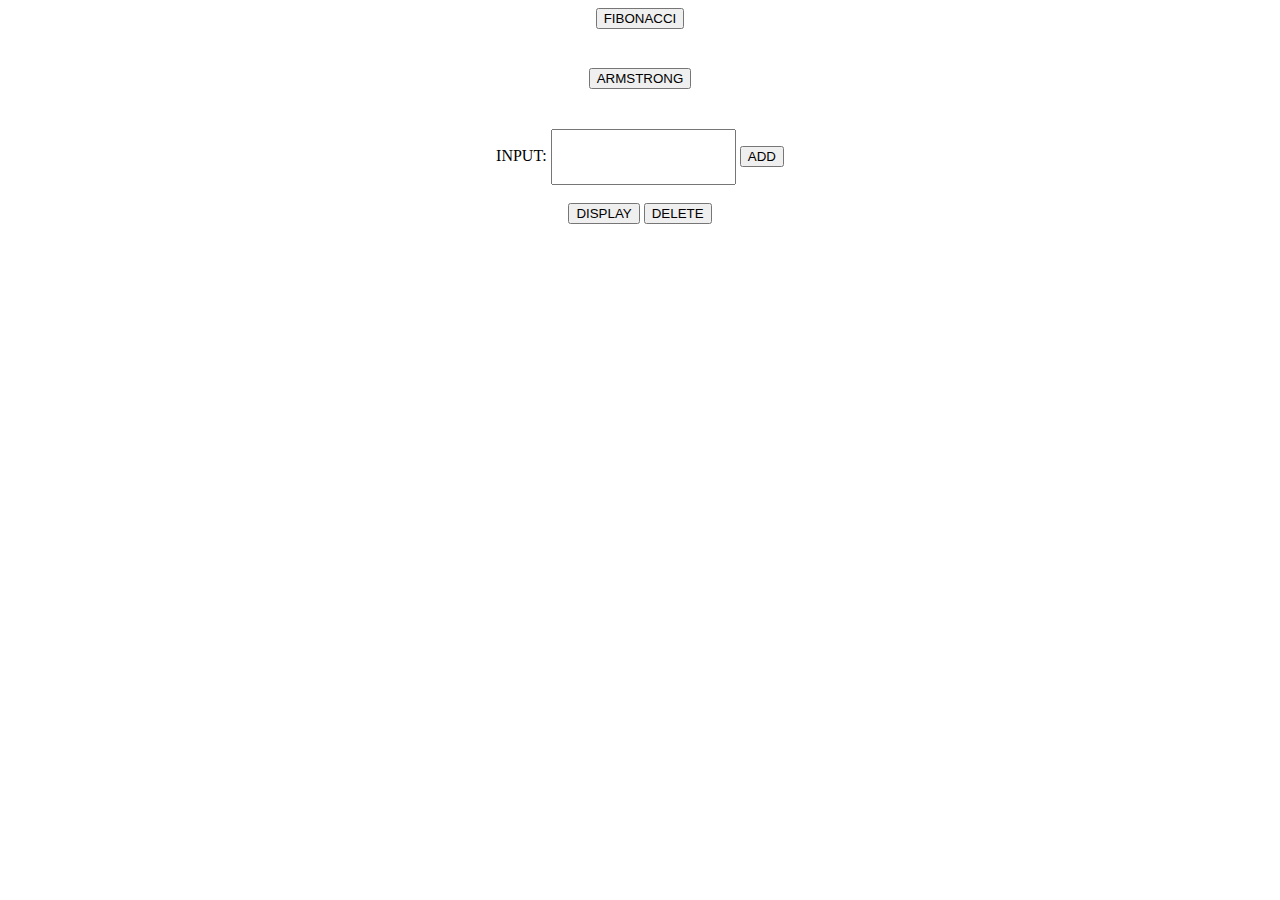
<file: prakhar pandey 1nt18is112 js lab/23-04-2021/index.html>
<!DOCTYPE html>
<html lang="en">
<head>
    <meta charset="UTF-8">
    <title>LAB_4</title>
</head>
<body>
    <div style="text-align: center;">
        <button class="button button1" onclick=fib()>FIBONACCI</button>
        <h1 id="p1"></h1>
        <br>
        <button class="button button1" onclick=arm()>ARMSTRONG</button>   
        <h1 id="p2"></h1>
        <br>
        INPUT: <input type="text" style="line-height: 50px;" id="a1">
        <button class="button button2" onclick=add()>ADD</button>
        <br>
        <br>
        <button class="button button1" onclick=display()>DISPLAY</button>
        <button class="button button1" onclick=del()>DELETE</button>
        <h1 id="p3"></h1>
    </div>
    <script src="javas.js"></script>
</body>
</html>
</file>
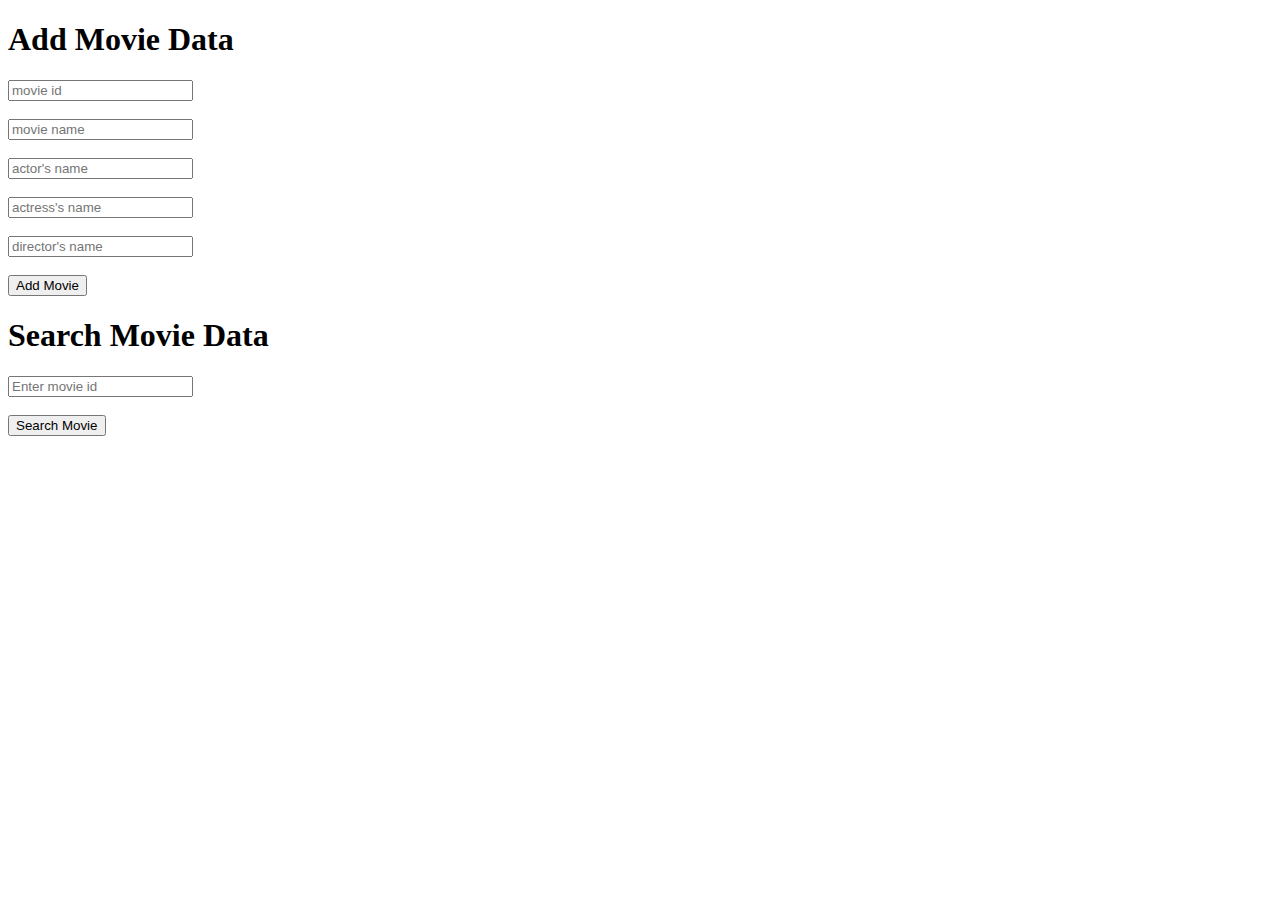
<file: prakhar pandey 1nt18is112 js lab/28-05-2021/index.html>
<!DOCTYPE html>
<html lang="en">

<head>
    <meta charset="UTF-8">
    <meta name="viewport" content="width=device-width, initial-scale=1.0">
</head>

<body>
    <h1>Add Movie Data</h1>
    <div>
        <input type="text" id="id" placeholder="movie id"><br><br>
        <input type="text" id="name" placeholder="movie name"><br><br>
        <input type="text" id="actor" placeholder="actor's name"><br><br>
        <input type="text" id="actress" placeholder="actress's name"><br><br>
        <input type="text" id="director" placeholder="director's name"><br><br>
        <button type="submit" value="Upload movie data" onclick="pushData()">Add Movie</button>
    </div>
    <h1>Search Movie Data</h1>
    <div>
        <input type="text" placeholder="Enter movie id" id="getById"><br><br>
        <button type="submit" value="Get Data" onclick="getData()">Search Movie</button>
        <p id="output"></p>

    </div>

    <script src="script.js"></script>

</body>

</html>
</file>
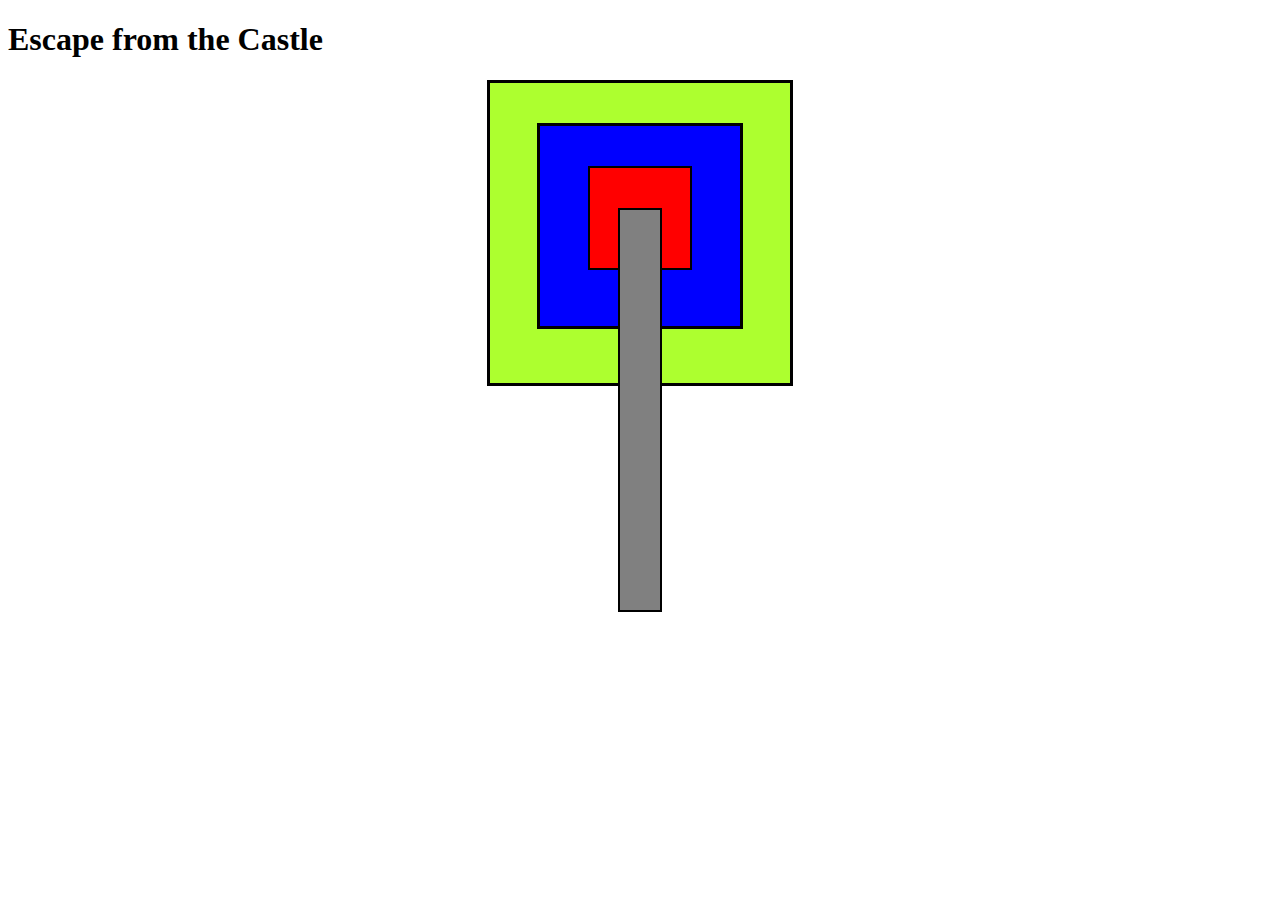
<file: prakhar pandey 1nt18is112 js lab/09-04-2021/castle.html>
<!-- Title: Castle Task -->
<!-- Description: testing mouse events -->
<!-- Author: Abhishek@1NT18IS009 -->
<!-- Date: 9/4/21 -->
<!DOCTYPE html>
<html lang="en">

<head>
    <meta charset="utf-8" name="viewport" content="width=device-width, initial-scale=1.0" />
    <link rel="stylesheet" href="./castle.css" />
    <title>Castle Task</title>
</head>

<body>
    <h1>Escape from the Castle</h1>
    <div id="area1" class="a1">
        <div id="area2" class="a2">
            <div id="area3" class="a3">
                <div id="area4" class="a4"></div>
            </div>
        </div>
    </div>
    <h3 id="result"></h3>
    <script src="./castle.js"></script>
</body>
</html>
</file>
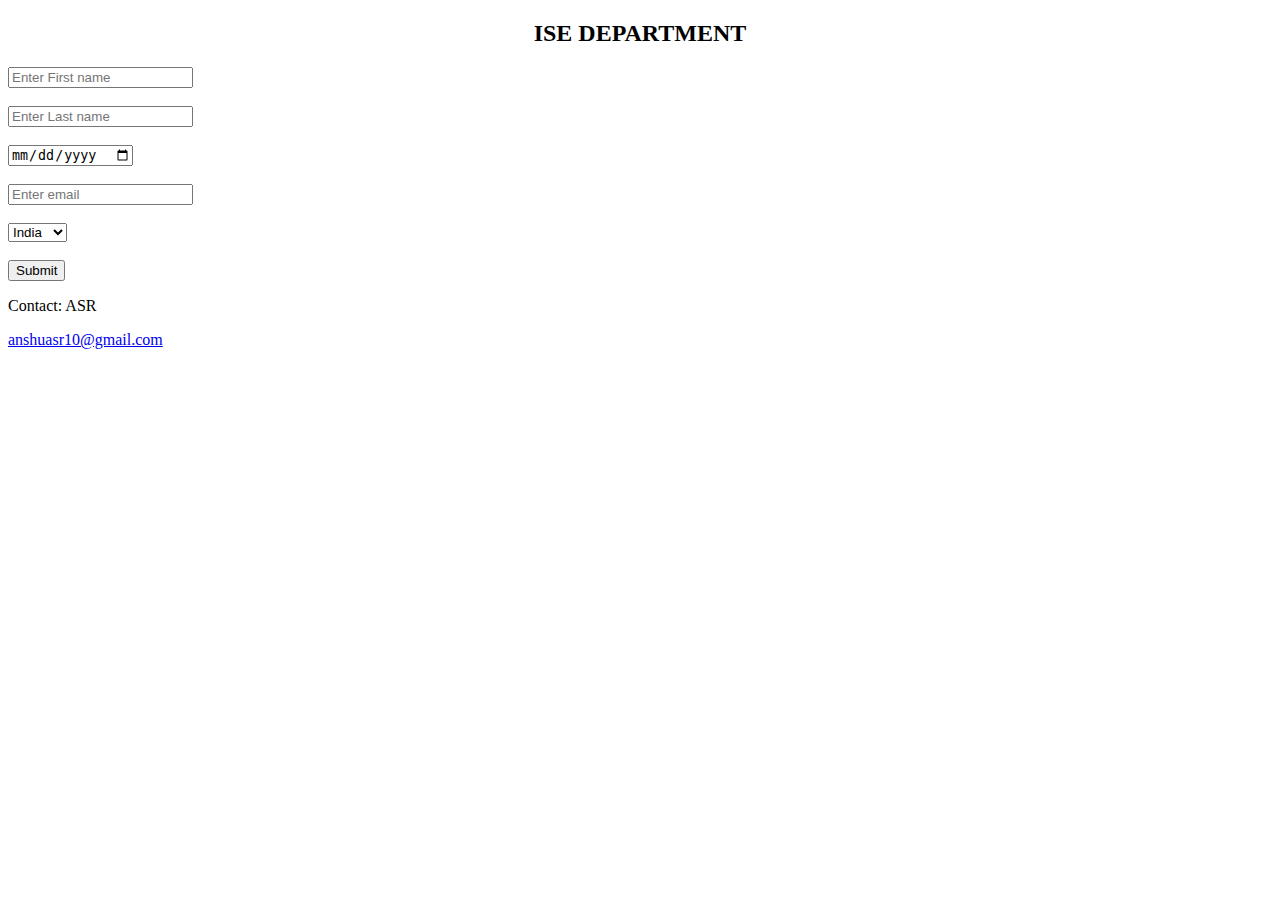
<file: prakhar pandey 1nt18is112 js lab/09-04-2021/form.html>
<!-- Title: Form -->
<!-- Description: form -->
<!-- Author: Abhishek@1NT18IS009 -->
<!-- Date: 9/4/21 -->

<!DOCTYPE html>
<html lang="en">

<head>
    <title>Form Task</title>
    <meta charset="utf-8" />
    <meta name="viewport" content="width=device-width, initial-scale=1.0" />
    <link rel="stylesheet" href="https://fonts.googleapis.com/css?family=Open+Sans:300,400,600" />
</head>

<body>
    <center>
        <h2>ISE DEPARTMENT</h2>
    </center>
    <div>
        <form action="" method="get">
            <input id="fname" type="text" placeholder="Enter First name" /><br /><br />
            <input id="lname" type="text" placeholder="Enter Last name" /><br /><br />
            <input id="dob" type="date" placeholder="Enter DOB" /><br /><br />
            <input id="email" type="text" placeholder="Enter email" /><br /><br />
            <select id="country" name="country">
                <option value="India">India</option>
                <option value="USA">USA</option>
                <option value="China">China</option>
                <option value="Japan">Japan</option>
            </select>
            <br /><br />
            <button id="submit">Submit</button>
        </form>
    </div>
    
    <footer>
        <p>Contact: ASR</p>
        <p><a href="mailto:anshuasr10@gmail.com">anshuasr10@gmail.com</a></p>
    </footer>
    <script>
        var formDetails = document.getElementById("submit");
        formDetails.addEventListener("click", () => {
            let fname = document.getElementById("fname").value;
            let lname = document.getElementById("lname").value;
            let dob = document.getElementById("dob").value;
            let email = document.getElementById("email").value;
            let country = document.getElementById("country").value;
            // let subject = document.getElementById("subject").value;
            alert(
                "Hello " +
                fname +
                " " +
                lname +
                "\n" +
                "Your Dob is: " +
                dob +
                "\n" +
                "Your Email is: " +
                email +
                "\n" +
                "Country is: " +
                country
            );
        });
    </script>
</body>

</html>
</file>
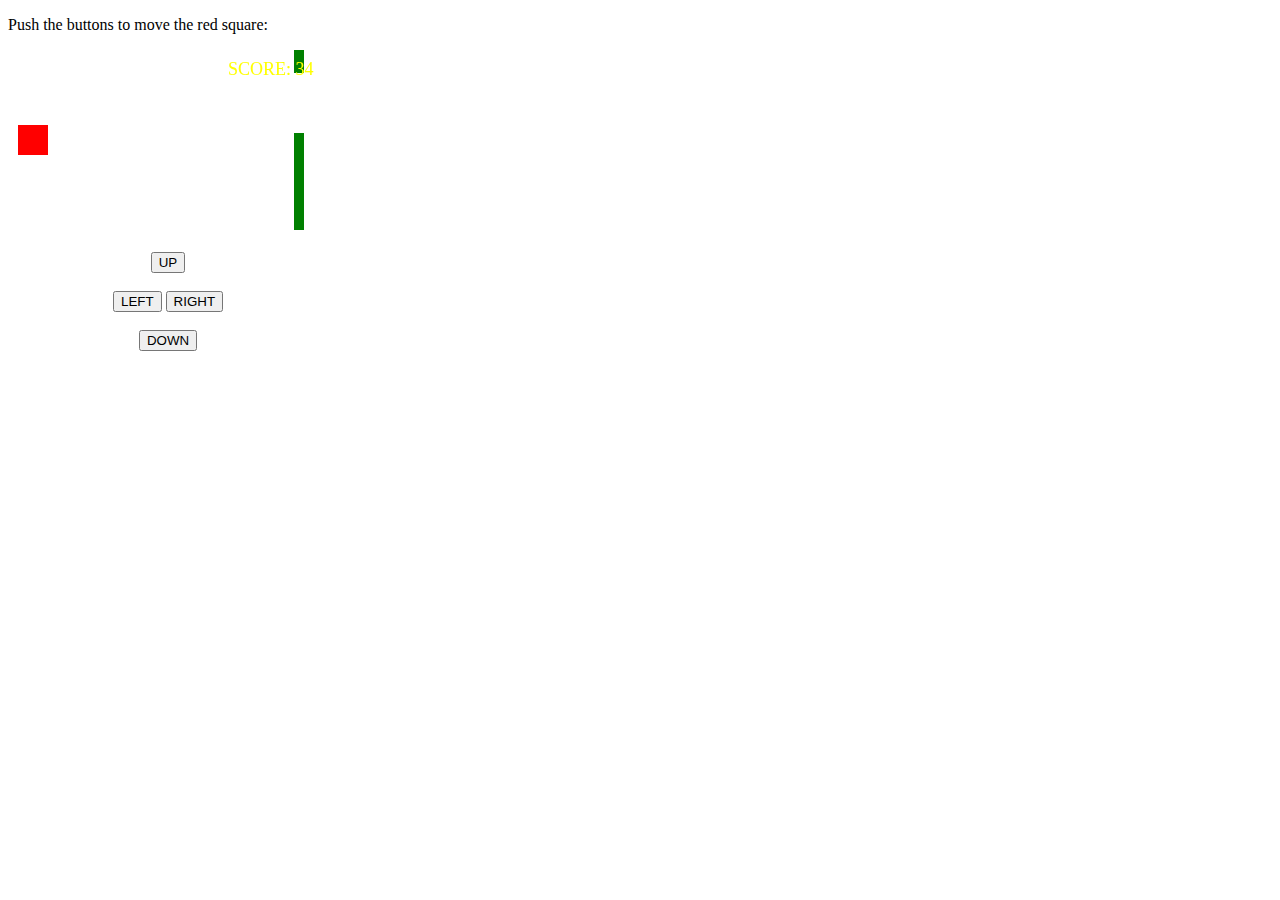
<file: prakhar pandey 1nt18is112 js lab/16-04-2021/puzzle.html>
<!-- Title: Castle Task -->
<!-- Description: task 3 -->
<!-- Author: Abhishek@1NT18IS009 -->
<!-- Date: 16/4/21 -->
<!DOCTYPE html>

<head>
    <title>puzzle</title>
    <meta charset="utf-8" name="viewport" content="width=device-width, initial-scale=1.0" />
    <link rel="stylesheet" href="./puzzle.css" />
</head>

<body>
    <p>Push the buttons to move the red square:</p>
    <div id="myfilter"
        style="position:absolute;background-color:#000000;opacity:0.3;width:322px;height:182px;display:none"></div>
    <div id="myrestartbutton" style="position:absolute;padding-top:75px;padding-left:120px;display:none;"><button
            onclick="restartGame()">Restart</button></div>
    <div id="canvascontainer"></div>
    <br>
    <div style="text-align:center;width:320px;">
        <button ontouchstart="moveup()" onmousedown="moveup()" onmouseup="clearmove()">UP</button><br><br>
        <button ontouchstart="moveleft()" onmousedown="moveleft()" onmouseup="clearmove()">LEFT</button>
        <button ontouchstart="moveright()" onmousedown="moveright()" onmouseup="clearmove()">RIGHT</button><br><br>
        <button ontouchstart="movedown()" onmousedown="movedown()" onmouseup="clearmove()">DOWN</button>
    </div>
    <script src="./puzzle.js"></script>
</body>

</html>
</file>
<file: prakhar pandey 1nt18is112 js lab/09-04-2021/castle.css>
.a1 {
  border: 3.5px solid black;
  width: 300px;
  height: 300px;
  background-color: greenyellow;
  margin: auto;
}

.a2 {
  border: 3px solid black;
  width: 200px;
  height: 200px;
  background-color: blue;
  margin: 40px auto;
}

.a3 {
  border: 2.5px solid black;
  width: 100px;
  height: 100px;
  background-color:red;
  margin: 40px auto;
}

.a4 {
  border: 2px solid black;
  width: 40px;
  height: 400px;
  background-color:grey;
  margin: 40px auto;
}
</file>
<file: prakhar pandey 1nt18is112 js lab/16-04-2021/puzzle.css>
#a1 {
  width: 300px;
  padding: 25px;
  background-color:blue;
}

#a2 {
  width: 300px;
  padding: 25px;
  display: none;
  margin-left: 100px;
  background-color: green;
}

#a3 {
  width: 300px;
  padding: 25px;
  display: none;
  margin-left: 200px;
  background-color: yellow;
}

#a4 {
  width: 300px;
  padding: 25px;
  display: none;
  margin-left: 300px;
  background-color: red;
}
</file>
